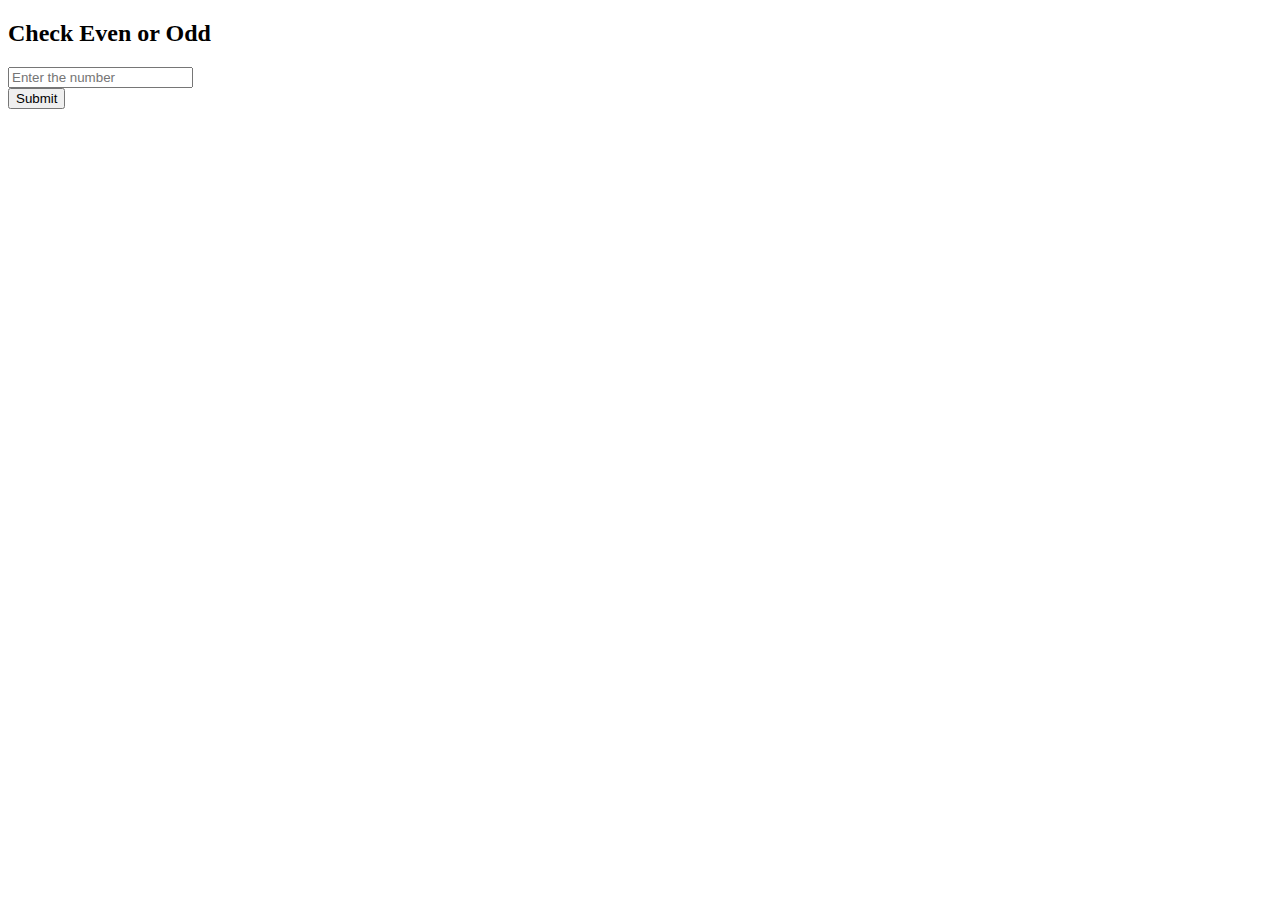
<file: Day-5/index.html>
<!DOCTYPE html>
<html lang="en">
<head>
    <meta charset="UTF-8">
    <meta name="viewport" content="width=device-width, initial-scale=1.0">
    <title>Check Even / Odd</title>
</head>
<body>
    <h2>Check Even or Odd</h2> 
    <input type="number" id="number" placeholder="Enter the number">
    <br>
    <button onclick="CheckNumber()">Submit</button>
    <script src="index.js"></script>
</body>
</html>
</file>
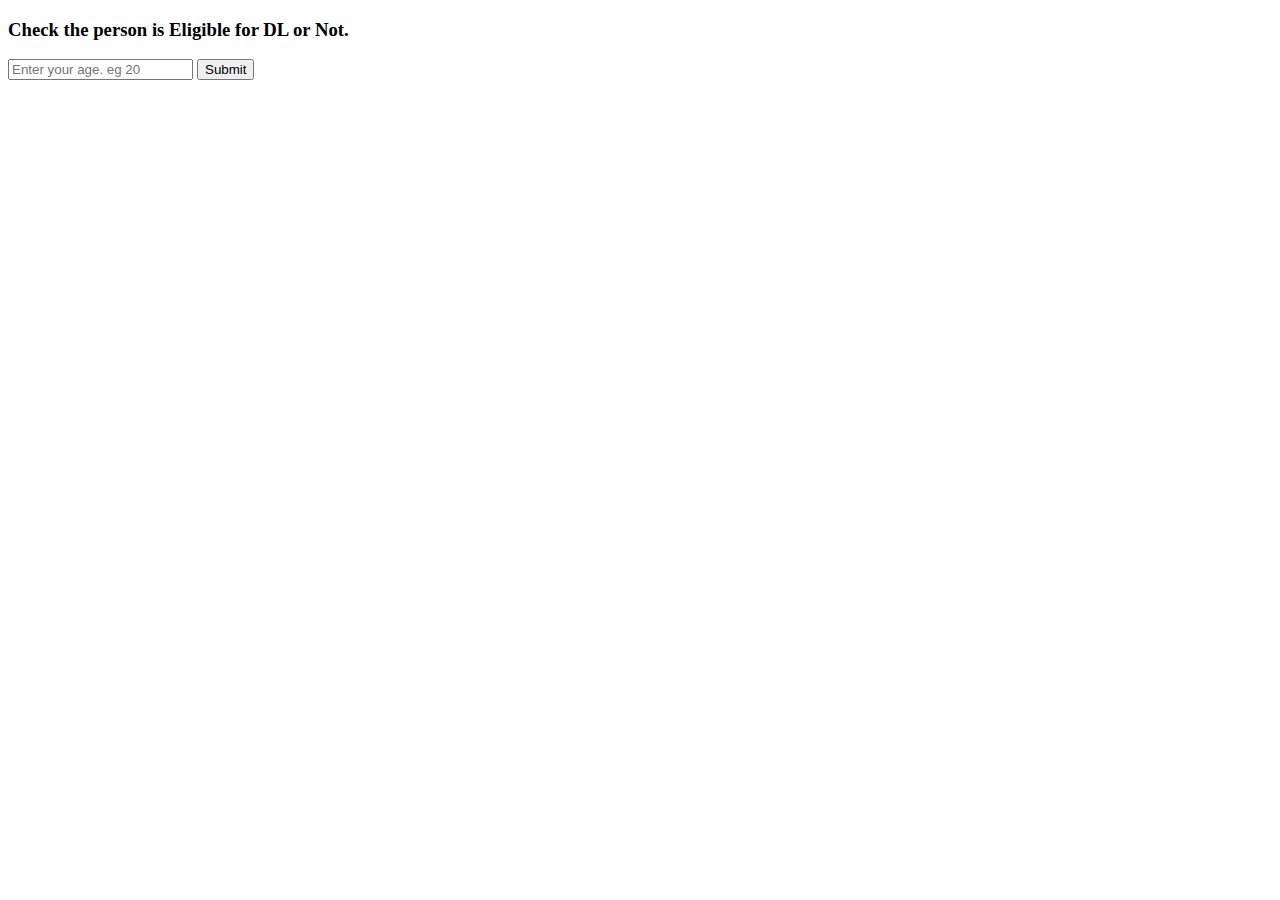
<file: Day-6/index.html>
<!DOCTYPE html>
<html lang="en">
<head>
    <meta charset="UTF-8">
    <meta name="viewport" content="width=device-width, initial-scale=1.0">
    <title>Day-6</title>
</head>
<body>
   <h3>Check the person is Eligible for DL or Not.</h3>
   <input type="number" id="number" placeholder="Enter your age. eg 20"/> 
   <button onclick="CheckAge()">Submit</button>

   <script>
    
    function CheckAge(){
        // console.log(document.getElementById("number").value);
        const number = document.getElementById("number").value;
        console.log(number, "Number")
        if(!number){
           alert("Enter your age");
        } else if(number >= 18){
            alert(`Eligible ${number} for DL`);
        } else{
            alert(`Not eligible ${number} for DL`)
        }
    }
   </script>
</body>
</html>
</file>
